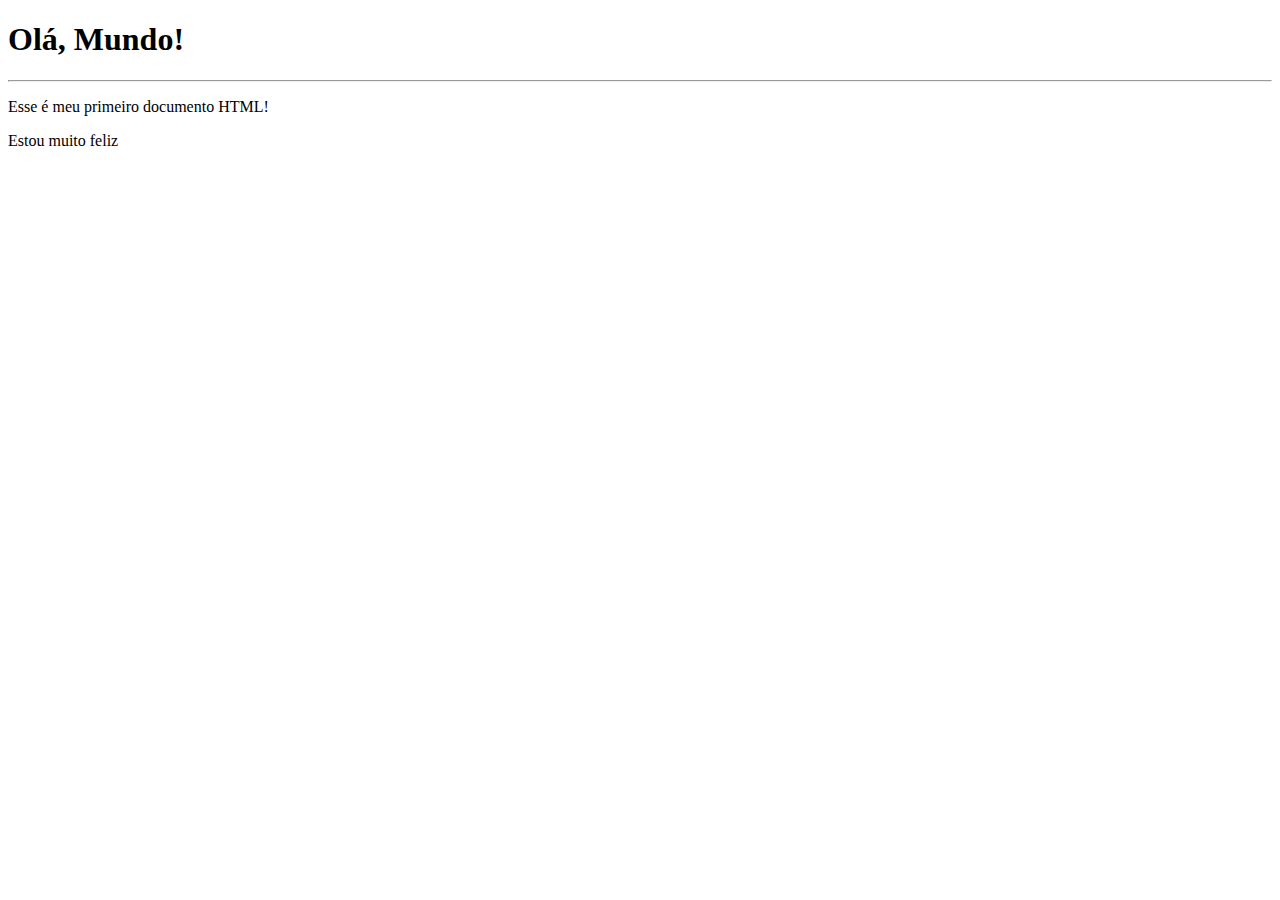
<file: Aula 1/index.html>
<!DOCTYPE html>
<html lang="pt-br">
<head>
    <meta charset="UTF-8">
    <meta http-equiv="X-UA-Compatible" content="IE=edge">
    <meta name="viewport" content="width=device-width, initial-scale=1.0">
    <title>Meu Primeiro Exercicio</title>
</head>
<body>

<h1>Olá, Mundo!</h1>
<hr>
<P>Esse é meu primeiro documento HTML!</P>
<p>Estou muito feliz</p>





</body>
</html>
</file>
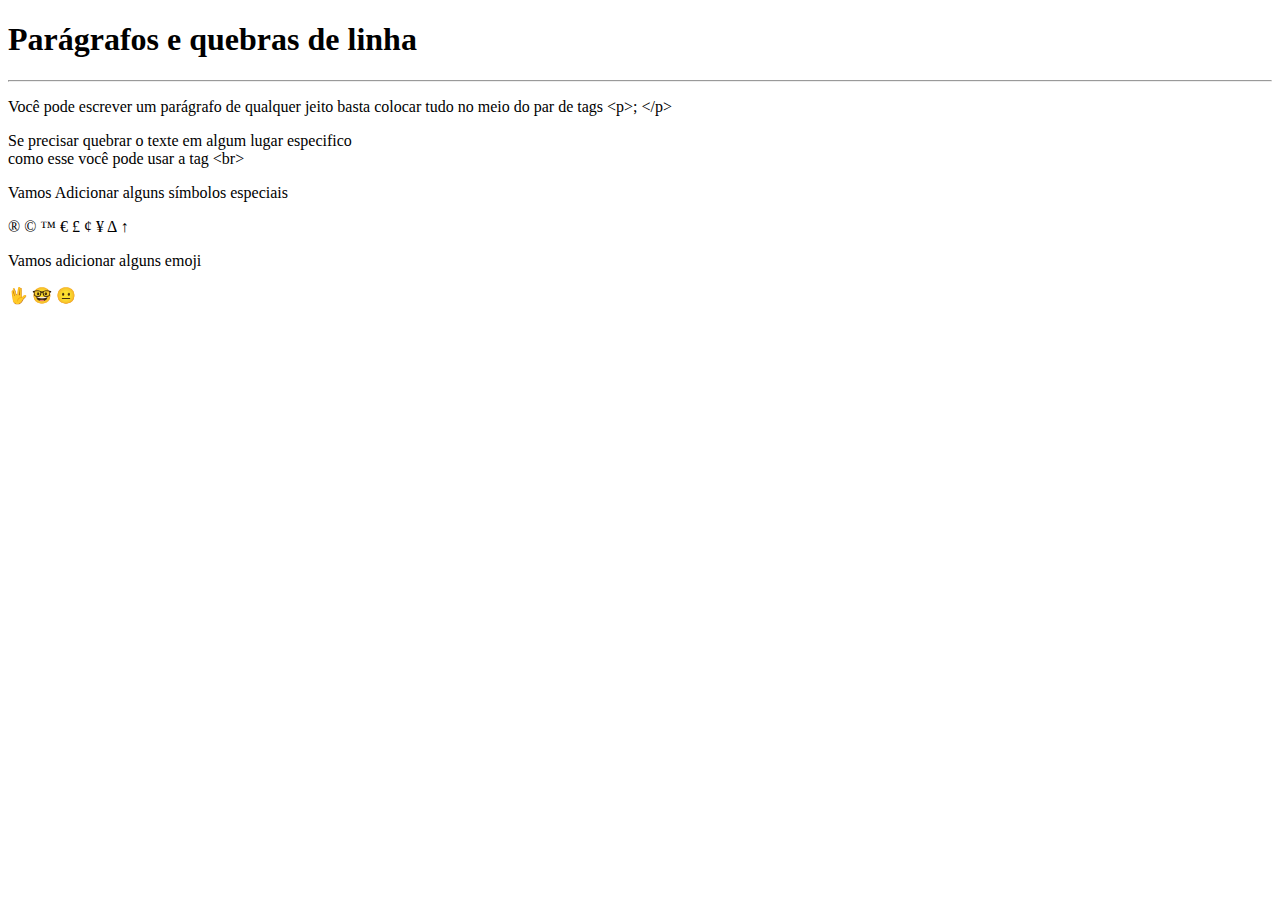
<file: Aula 2/index.html>
<!DOCTYPE html>
<html lang="pt-br">
<head>
    <meta charset="UTF-8">
    <meta http-equiv="X-UA-Compatible" content="IE=edge">
    <meta name="viewport" content="width=device-width, initial-scale=1.0">
    <title>Paragrafos</title>
</head>
<body>
<h1>Parágrafos e quebras de linha</h1>
<hr>
<p>Você pode escrever um parágrafo de qualquer jeito basta colocar tudo no meio do par de tags &lt;p&gt;; &lt;/p&gt;</p> <!--LESS THAN / GREATER THAN -->
<p>Se precisar quebrar o texte em algum lugar especifico <br> como esse você pode usar a tag &lt;br&gt;</p>
<p>Vamos Adicionar alguns símbolos especiais</p>
&reg;
&copy;
&trade;
&euro;
&pound;
&cent;
&yen;
&Delta;
&UpArrow;
<p>Vamos adicionar alguns emoji</p>
&#x1F596;
&#x1f913;
😐













</body>
</html>
</file>
